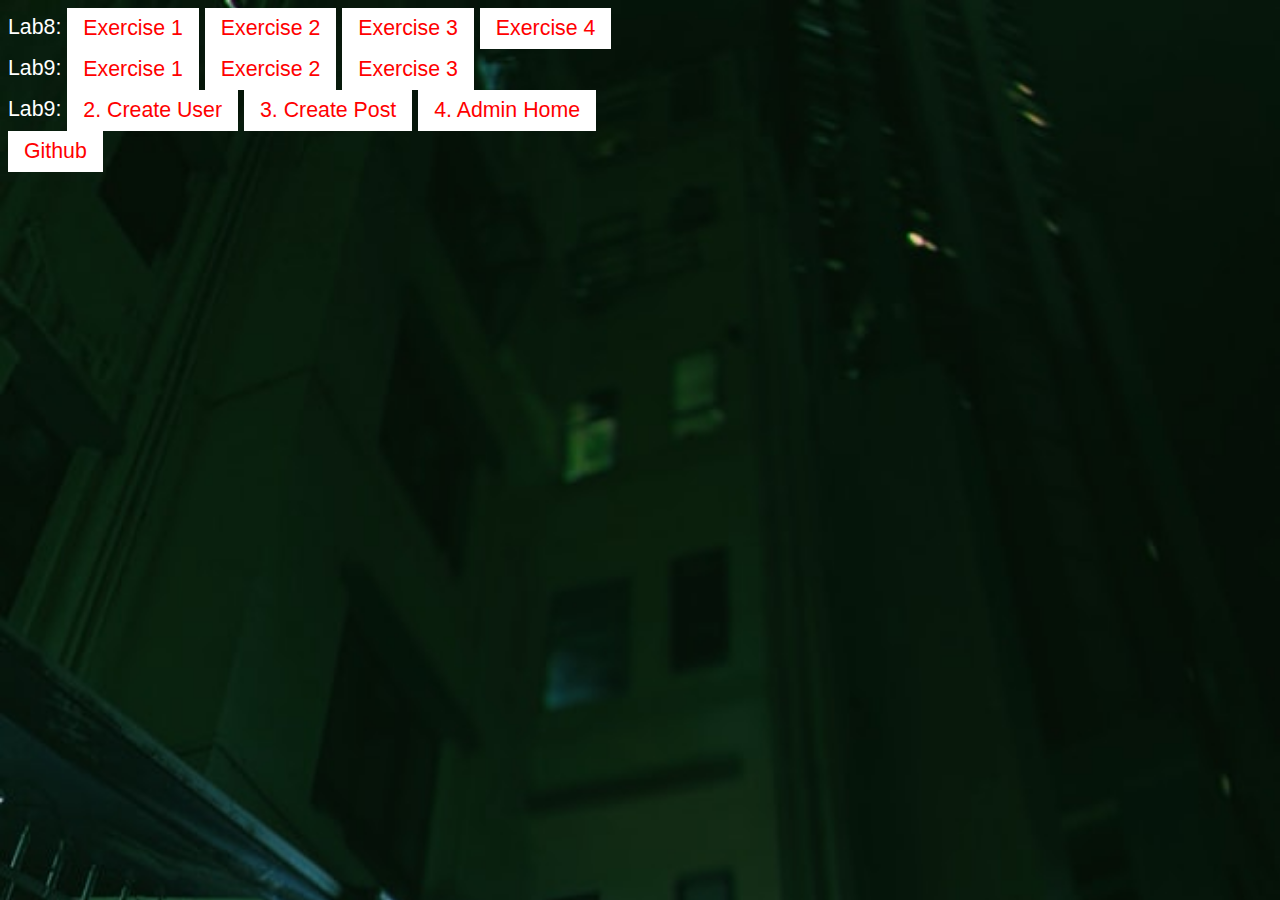
<file: index.html>
<!DOCTYPE html>
<html lang="en">
<head>
    <meta charset="UTF-8">
    <title>Labs</title>
    <link rel="stylesheet" href="style.css">
</head>
<body>
<div>
    Lab8:
<a class="button" href="password.html">Exercise 1</a>
<a class="button" href="slideshow.html">Exercise 2</a>
<a class="button" href="profile.html">Exercise 3</a>
<a class="button" href="manipulation.html">Exercise 4</a>
</div>
<div>
    Lab9:
    <a class="button" href="multTable.php">Exercise 1</a>
    <a class="button" href="quiz.html">Exercise 2</a>
    <a class="button" href="customerFrontend.html">Exercise 3</a>
</div>
<div>
    Lab9:
    <a class="button" href="createUser.html">2. Create User</a>
    <a class="button" href="createPosts.html">3. Create Post</a>
    <a class="button" href="adminHome.html">4. Admin Home</a>

</div>
<a class="button" href="https://github.com/qtweng/EECS448Lab8">Github</a>
</body>
</html>
</file>
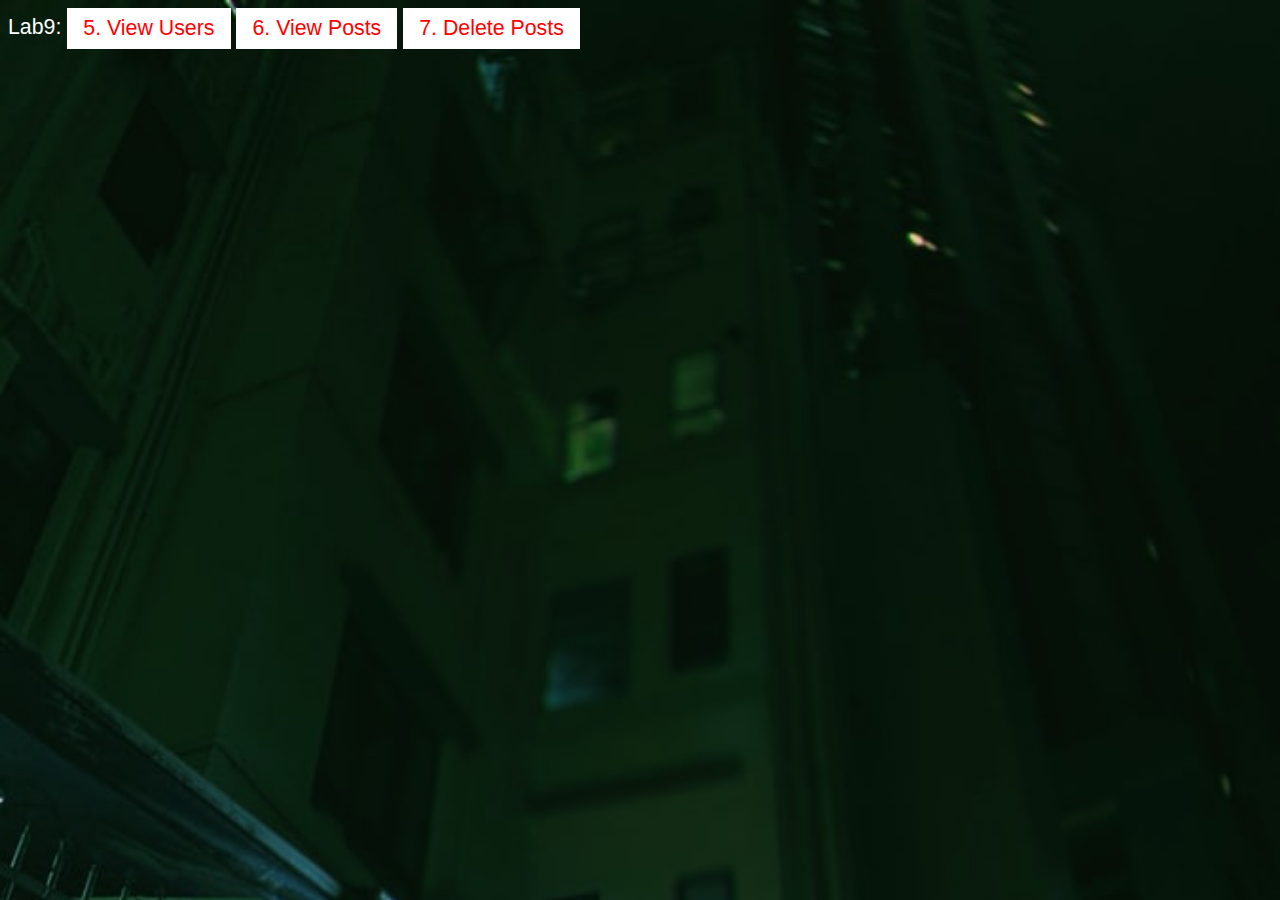
<file: adminHome.html>
<!DOCTYPE html>
<html lang="en">
<head>
    <meta charset="UTF-8">
    <title>Labs</title>
    <link rel="stylesheet" href="style.css">
</head>
<body>
    Lab9:
    <a class="button" href="viewUsers.php">5. View Users</a>
    <a class="button" href="viewUserPosts.html">6. View Posts</a>
    <a class="button" href="deletePost.html">7. Delete Posts</a>
</div>
</body>
</html>
</file>
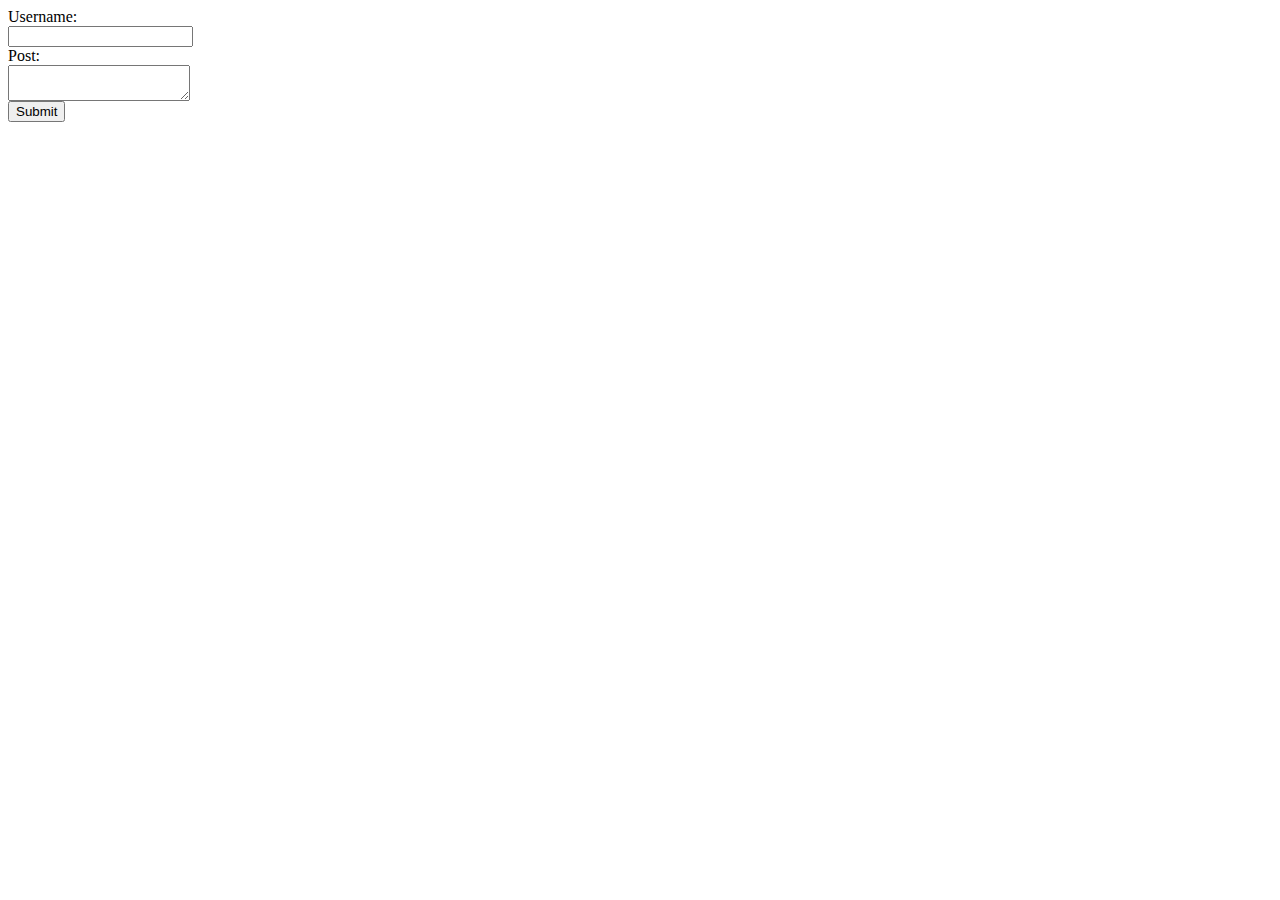
<file: createPosts.html>
<html>
    <head>

    </head>
    <body>
        <form action="createPosts.php" method="POST">
        <label for="username">Username: </label> <br>
        <input type="text" name="username" id="username" required> <br>
        <label for="post">Post: </label> <br>
        <textarea name="post" id="post" required></textarea> <br>
        <input type="submit">
    </form>
    </body>
</html>
</file>
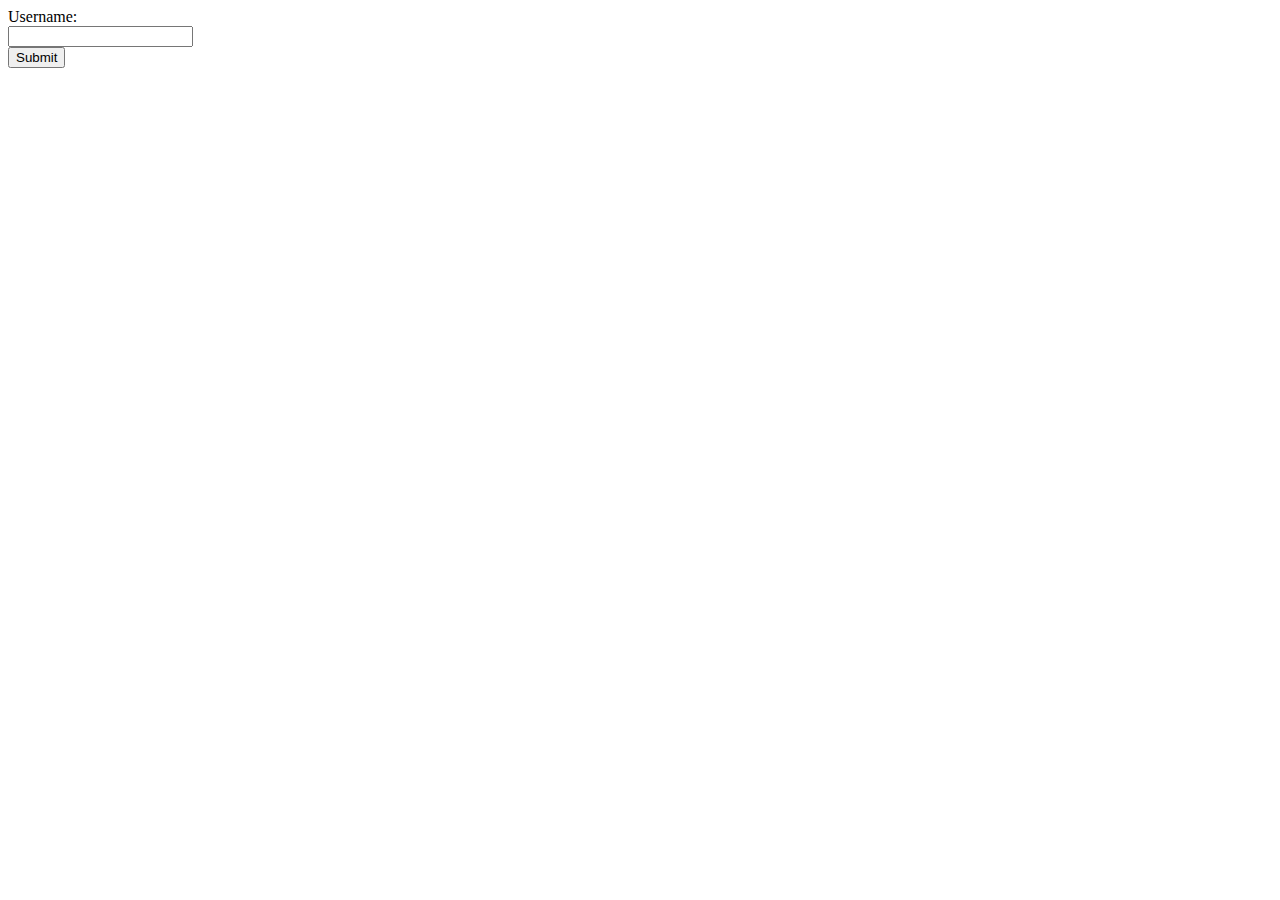
<file: createUser.html>
<html>
    <head>

    </head>
    <body>
        <form action="createUser.php" method="POST">
        <label for="username">Username: </label> <br>
        <input type="text" name="username" id="username" required> <br>
        <input type="submit">
    </form>
    </body>
</html>
</file>
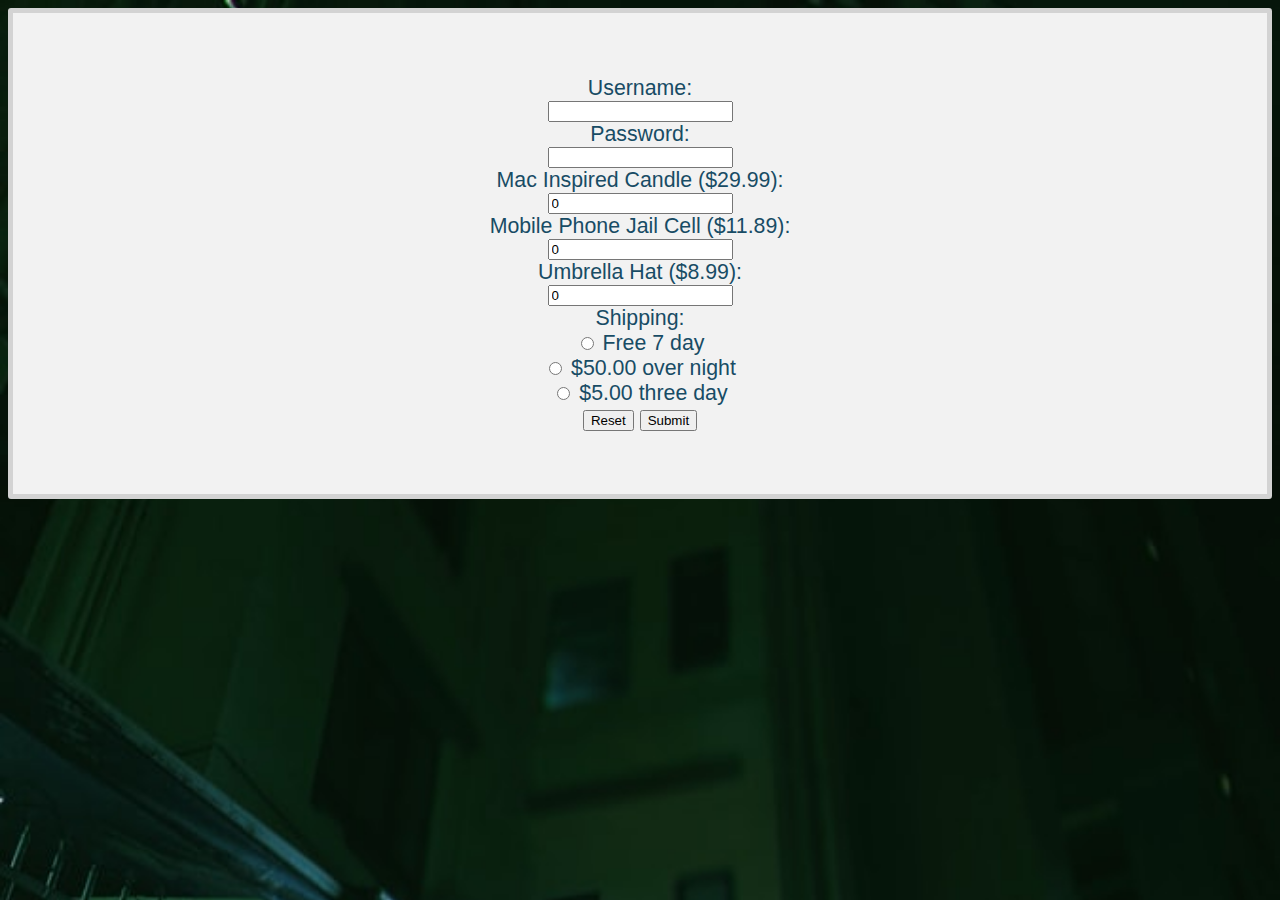
<file: customerFrontend.html>
<html>

<head>
    <link rel="stylesheet" href="style.css">
</head>

<body>
    <form class="container" action="customerBackend.php" method="post">
        <label for="username">Username: </label> <br>
        <input type="email" name="username" id="username" required> <br>
        <label for="password">Password: </label> <br>
        <input type="password" name="password" id="password" minlength="8" required> <br>
        <label for="candle">Mac Inspired Candle ($29.99): </label> <br>
        <input type="number" name="candle" id="candle" value="0" required> <br>
        <label for="jail">Mobile Phone Jail Cell ($11.89): </label> <br>
        <input type="number" name="jail" id="jail" value="0" required> <br>
        <label for="umbrella">Umbrella Hat ($8.99): </label> <br>
        <input type="number" name="umbrella" id="umbrella" value="0" required> <br>
        <label for="shipping">Shipping:</label> <br>
        <input type="radio" name="shipping" id="shipping" value="Free" required> Free 7 day<br>
        <input type="radio" name="shipping" id="shipping" value="Express" required> $50.00 over night<br>
        <input type="radio" name="shipping" id="shipping" value="Standard" required> $5.00 three day<br>
        <input type="reset">
        <input type="submit" onclick="validateForm()">
    </form>
    <script src="formChecker.js"></script>
</body>

</html>
</file>
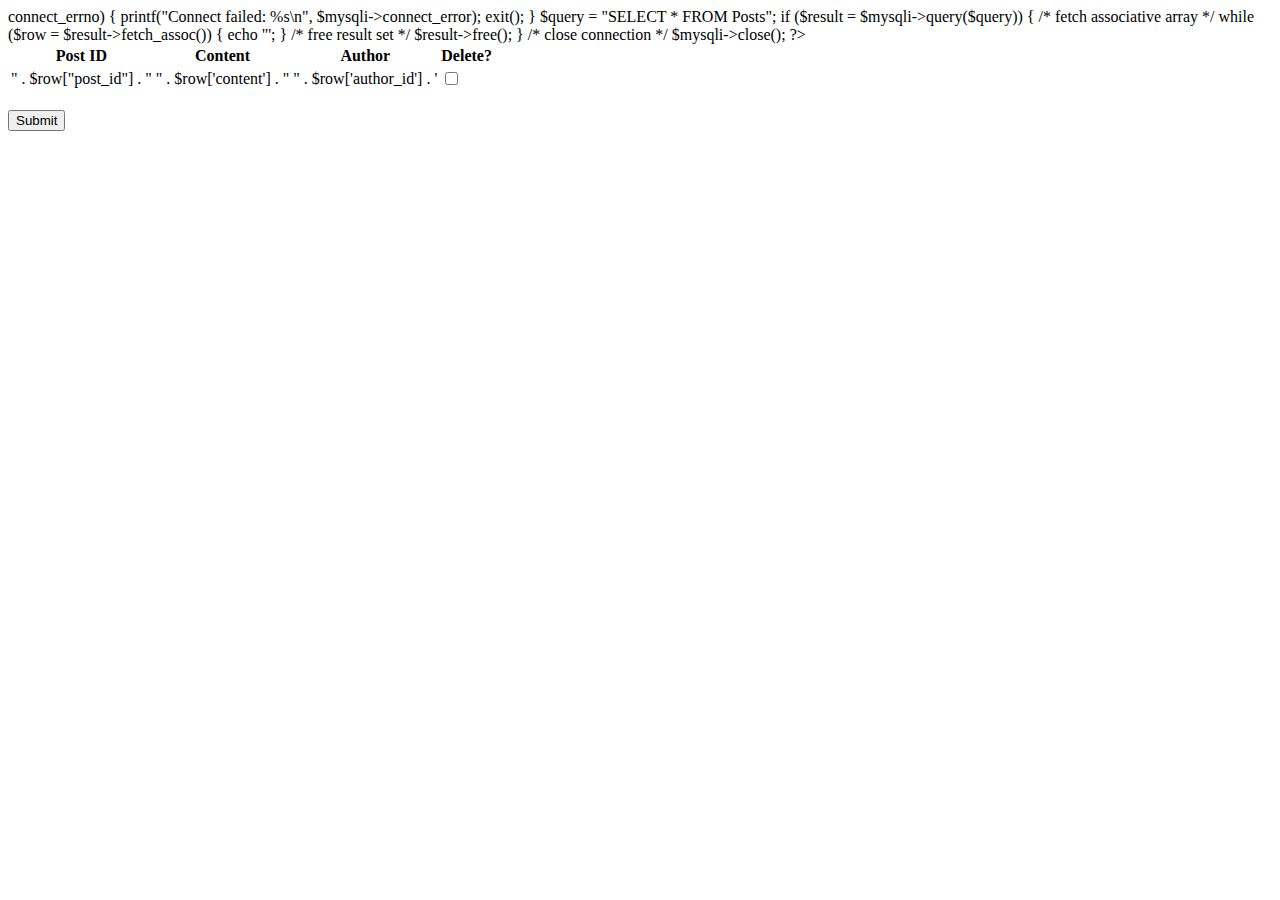
<file: deletePost.html>
<!DOCTYPE html>
<html>
<body>
<form action="deletePost.php" method="POST">
  <table>
    <tr><th>Post ID</th><th>Content</th><th>Author</th><th>Delete?</th>
    <?php 
$mysqli = new mysqli("mysql.eecs.ku.edu", "qitaoweng", "xohg7ieP",
    "qitaoweng"); 
/* check connection */
if ($mysqli->connect_errno) {
    printf("Connect failed: %s\n", $mysqli->connect_error);
    exit();
}
$query = "SELECT * FROM Posts";

if ($result = $mysqli->query($query)) {
    
    /* fetch associative array */
    while ($row = $result->fetch_assoc()) {
        echo "<tr><td>" . $row["post_id"] . "</td><td>" . $row['content'] . "</td><td>" . $row['author_id'] . '</td><td> <input type="checkbox" id="posts" name="posts[]" value="' . $row['post_id'] . '"></td></tr>'; 
    }
    
    /* free result set */
    $result->free();
}
/* close connection */
$mysqli->close();
?>
    </table>
  <br>
  <input type="submit">
</form>

</body>
</html>
</file>
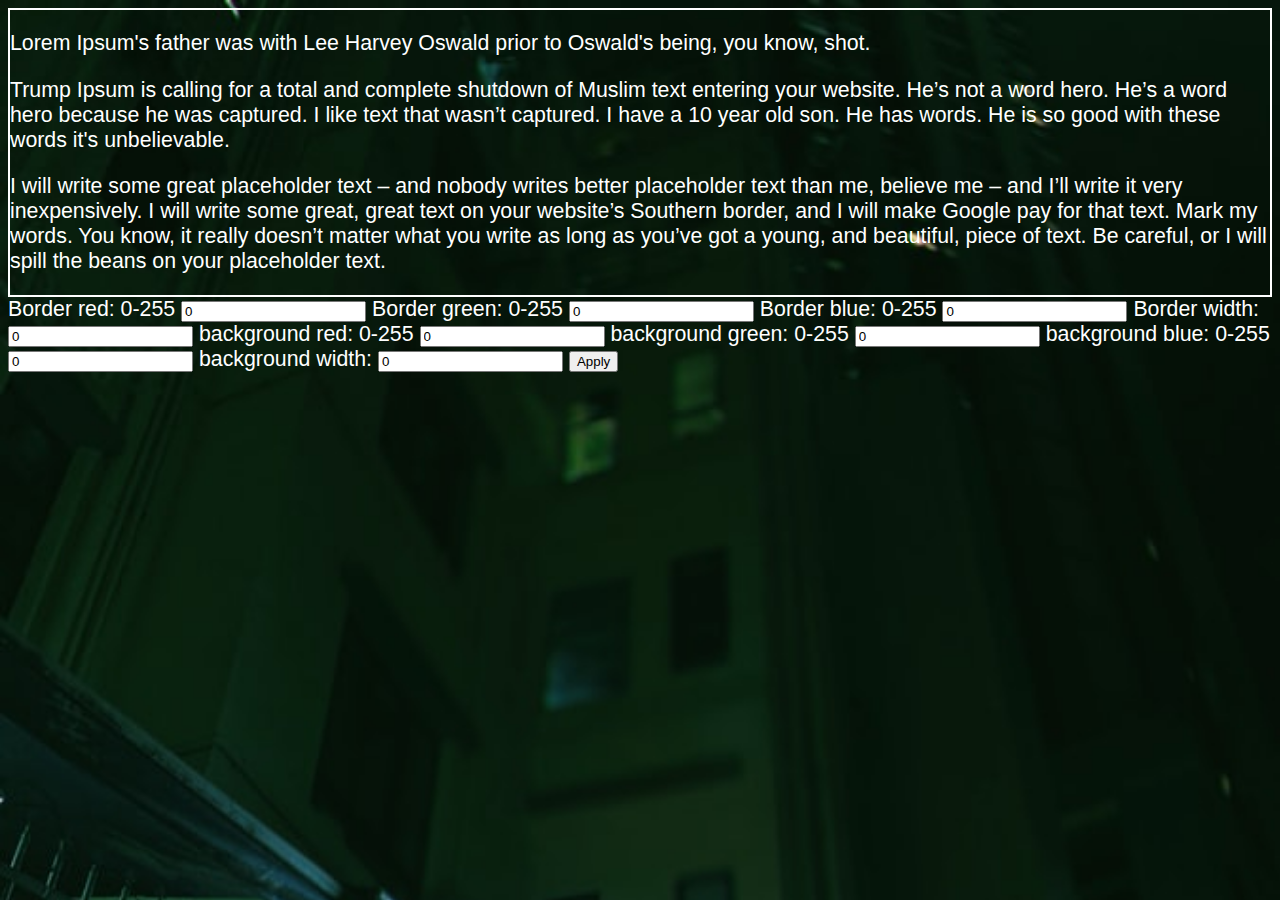
<file: manipulation.html>
<!DOCTYPE html>
<html lang="en">
<head>
    <meta charset="UTF-8">
    <title>CSS Manipulation</title>
    <link rel="stylesheet" href="style.css">
</head>
<body>
<div id="css-manipulation">
    <p>
    Lorem Ipsum's father was with Lee Harvey Oswald prior to Oswald's being, you know, shot.
    </p>
    <p>
    Trump Ipsum is calling for a total and complete shutdown of Muslim text entering your website. He’s not a word hero. He’s a word hero because he was captured. I like text that wasn’t captured. I have a 10 year old son. He has words. He is so good with these words it's unbelievable.
    </p>
    <p>
    I will write some great placeholder text – and nobody writes better placeholder text than me, believe me – and I’ll write it very inexpensively. I will write some great, great text on your website’s Southern border, and I will make Google pay for that text. Mark my words. You know, it really doesn’t matter what you write as long as you’ve got a young, and beautiful, piece of text. Be careful, or I will spill the beans on your placeholder text.
    </p>
</div>
<div>
    <label for="border-red">Border red: 0-255</label>
    <input type="text" id="border-red" name="border-red" value="0">
    <label for="border-green">Border green: 0-255</label>
    <input type="text" id="border-green" name="border-green" value="0">
    <label for="border-blue">Border blue: 0-255</label>
    <input type="text" id="border-blue" name="border-blue" value="0">
    <label for="border-width">Border width:</label>
    <input type="text" id="border-width" name="border-width" value="0">
    <label for="background-red">background red: 0-255</label>
    <input type="text" id="background-red" name="background-red" value="0">
    <label for="background-green">background green: 0-255</label>
    <input type="text" id="background-green" name="background-green" value="0">
    <label for="background-blue">background blue: 0-255</label>
    <input type="text" id="background-blue" name="background-blue" value="0">
    <label for="background-width">background width:</label>
    <input type="text" id="background-width" name="background-width" value="0">
    <!-- validate button just calls validate function-->
    <button onclick="manipulate()">Apply</button>
</div>
<script src="script.js"></script>

</body>
</html>
</file>
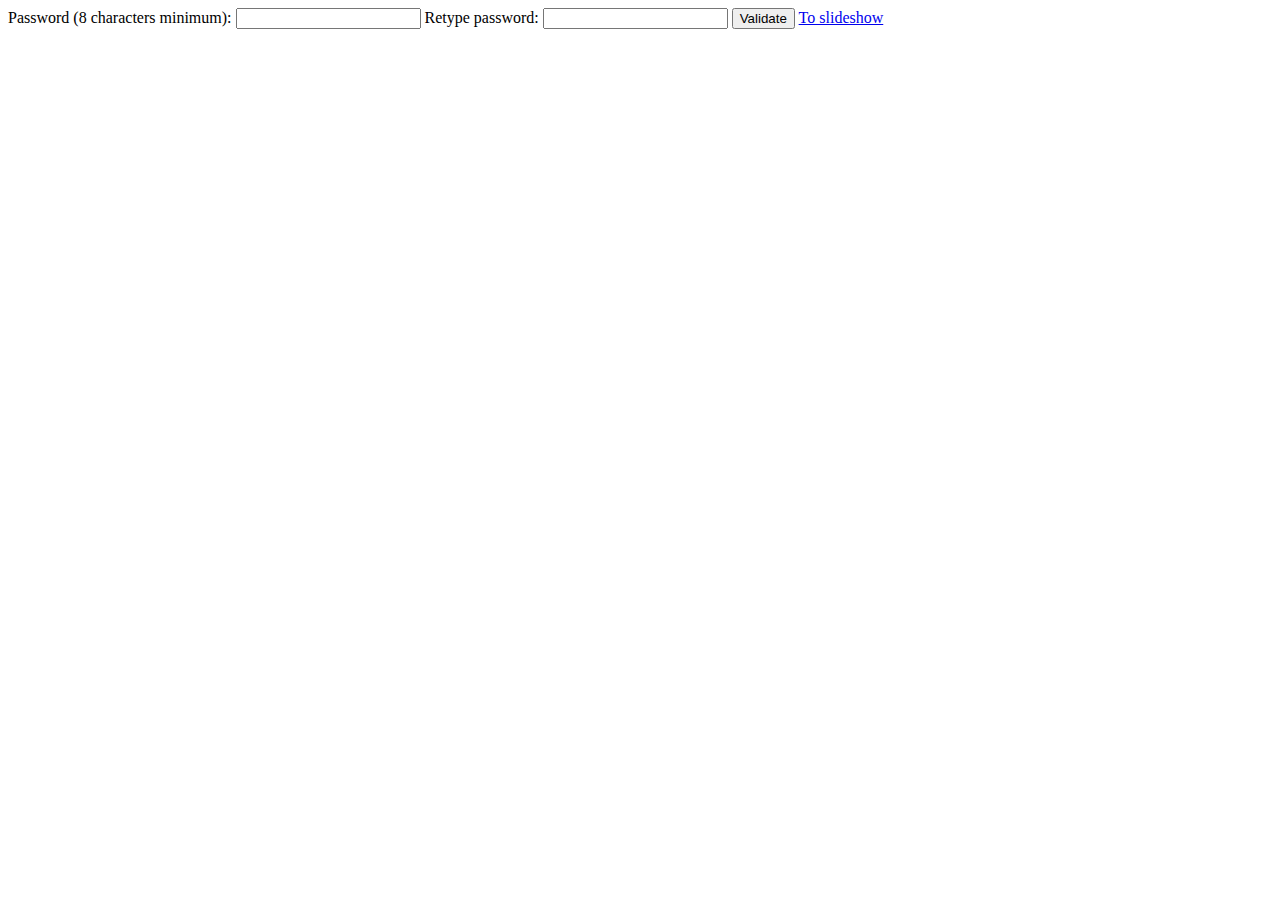
<file: password.html>
<!DOCTYPE html>
<html lang="en">
<head>
    <meta charset="UTF-8">
    <title>Password</title>

</head>
<body>
<!-- password inputs -->
    <label for="password">Password (8 characters minimum):</label>
    <input type="password" id="password" name="password" minlength="8" required>

    <label for="verify">Retype password:</label>
    <input type="password" id="verify" name="verify" minlength="8" required>
<!-- validate button just calls validate function-->
<button onclick="validatePassword()">Validate</button>
<script src="script.js"></script>
<a href="slideshow.html">To slideshow</a>
</body>
</html>
</file>
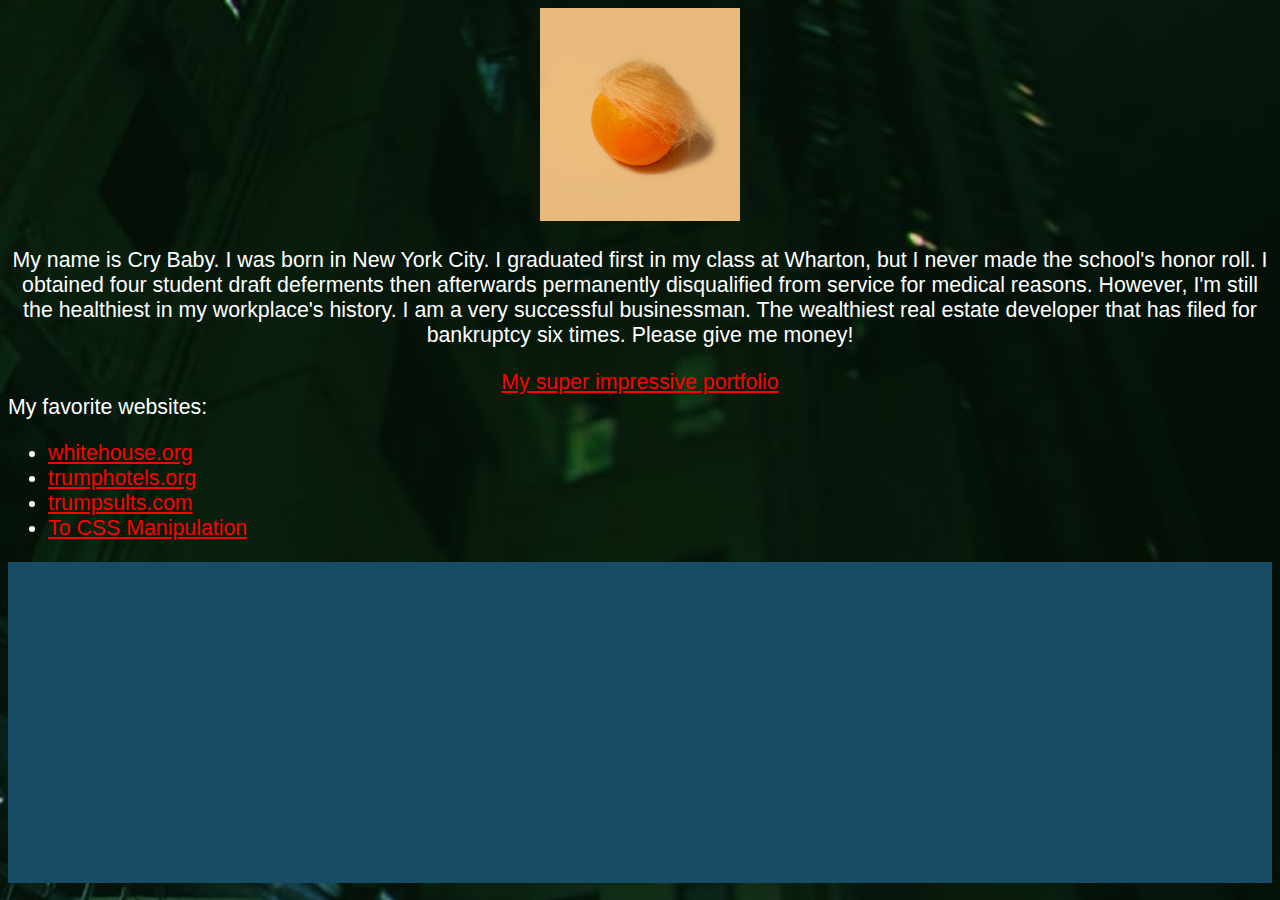
<file: profile.html>
<!DOCTYPE html>
<html lang="en">
<head>
    <meta charset="UTF-8">
    <title>Profile</title>
    <link rel="stylesheet" href="style.css">
</head>
<body>
<div id="description">
    <!-- unsplash -->
    <img src="img/profilepic.jpg" width="200px">
    <p>My name is Cry Baby. I was born in New York City.
        I graduated first in my class at Wharton, but I never made the school's honor roll.
        I obtained four student draft deferments then afterwards permanently disqualified from service for medical reasons.
        However, I'm still the healthiest in my workplace's history.
        I am a very successful businessman. The wealthiest real estate developer that has filed for bankruptcy six times.
        Please give me money!
    </p>
    <div>
        <a href="https://www.whitehouse.gov/trump-administration-accomplishments/"> My super impressive portfolio</a>
    </div>
</div>
<div>
    My favorite websites:
    <ul>
        <li><a href="https://whitehouse.org/">whitehouse.org</a></li>
        <li><a href="https://www.trumphotels.org/">trumphotels.org</a> </li>
        <li><a href="https://trumpsults.com/">trumpsults.com</a></li>
        <li><a href="manipulation.html">To CSS Manipulation</a></li>
    </ul>
</div>
<div class="embedded"><iframe width="560" height="315" src="https://www.youtube.com/embed/zH4MDxBd5sQ" frameborder="0" allow="accelerometer; autoplay; clipboard-write; encrypted-media; gyroscope; picture-in-picture" allowfullscreen></iframe></div>

</body>
</html>
</file>
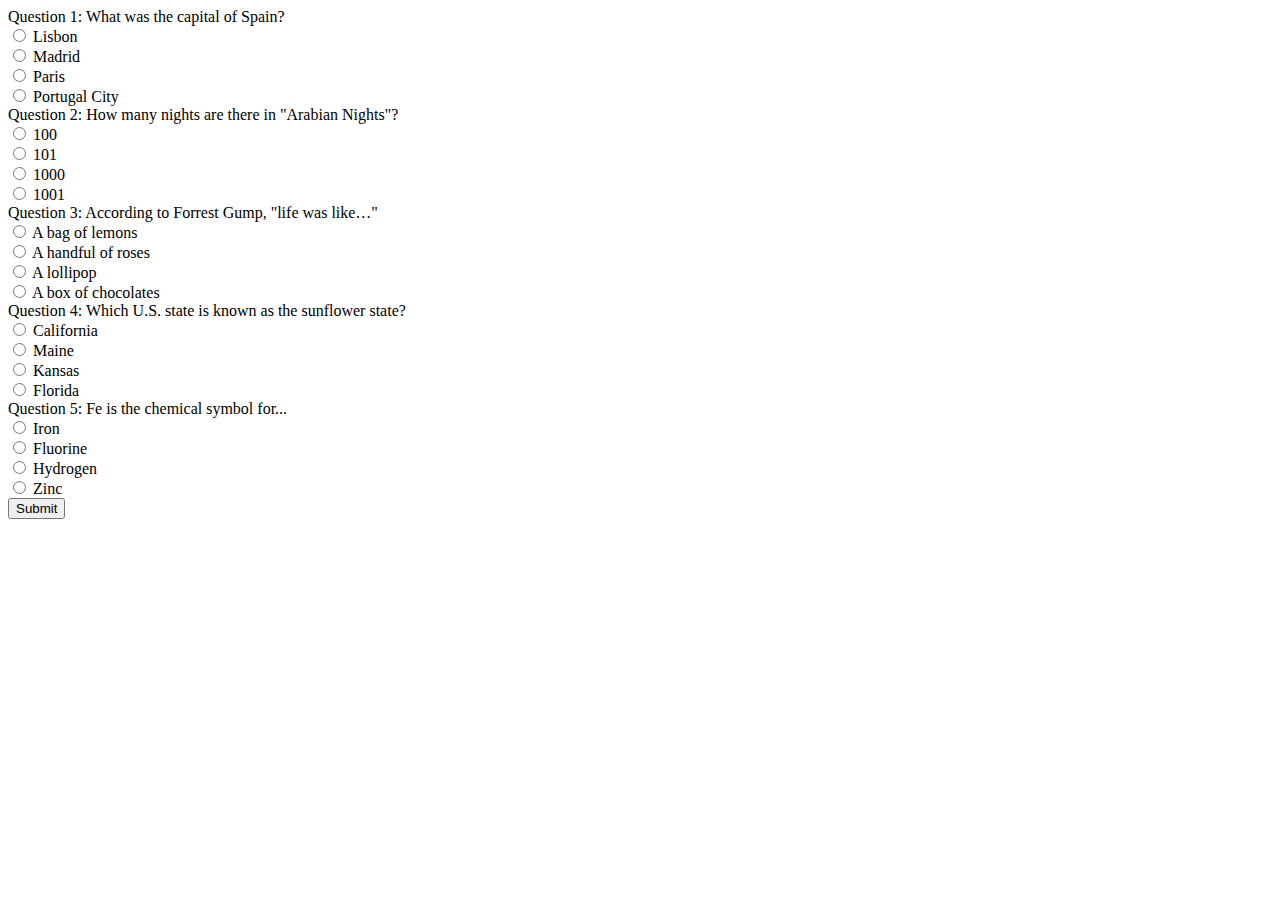
<file: quiz.html>
<html>

<head>
</head>

<body>
    <form action="quiz.php" method="post">
        <label for="Q1">Question 1: What was the capital of Spain?</label> <br>
        <input type="radio" name="Q1" value="Libson" required> Lisbon<br>
        <input type="radio" name="Q1" value="Madrid" required> Madrid<br>
        <input type="radio" name="Q1" value="Paris" required> Paris<br>
        <input type="radio" name="Q1" value="Portugal City" required> Portugal City<br>
        <label for="Q2">Question 2: How many nights are there in "Arabian Nights"?</label> <br>
        <input type="radio" name="Q2" value="100" required> 100<br>
        <input type="radio" name="Q2" value="101" required> 101<br>
        <input type="radio" name="Q2" value="1000" required> 1000<br>
        <input type="radio" name="Q2" value="1001" required> 1001<br>
        <label for="Q2">Question 3: According to Forrest Gump, "life was like…"</label> <br>
        <input type="radio" name="Q3" value="A bag of lemons" required> A bag of lemons<br>
        <input type="radio" name="Q3" value="A handful of roses" required> A handful of roses<br>
        <input type="radio" name="Q3" value="A lollipop" required> A lollipop<br>
        <input type="radio" name="Q3" value="A box of chocolates" required> A box of chocolates<br>
        <label for="Q2">Question 4: Which U.S. state is known as the sunflower state?</label> <br>
        <input type="radio" name="Q4" value="California" required> California<br>
        <input type="radio" name="Q4" value="Maine" required> Maine<br>
        <input type="radio" name="Q4" value="Kansas" required> Kansas<br>
        <input type="radio" name="Q4" value="Florida" required> Florida<br>
        <label for="Q2">Question 5: Fe is the chemical symbol for...</label> <br>
        <input type="radio" name="Q5" value="Iron" required> Iron<br>
        <input type="radio" name="Q5" value="Fluorine" required> Fluorine<br>
        <input type="radio" name="Q5" value="Hydrogen" required> Hydrogen<br>
        <input type="radio" name="Q5" value="Zinc" required> Zinc<br>
        <input type ="submit">
    </form>
</body>

</html>
</file>
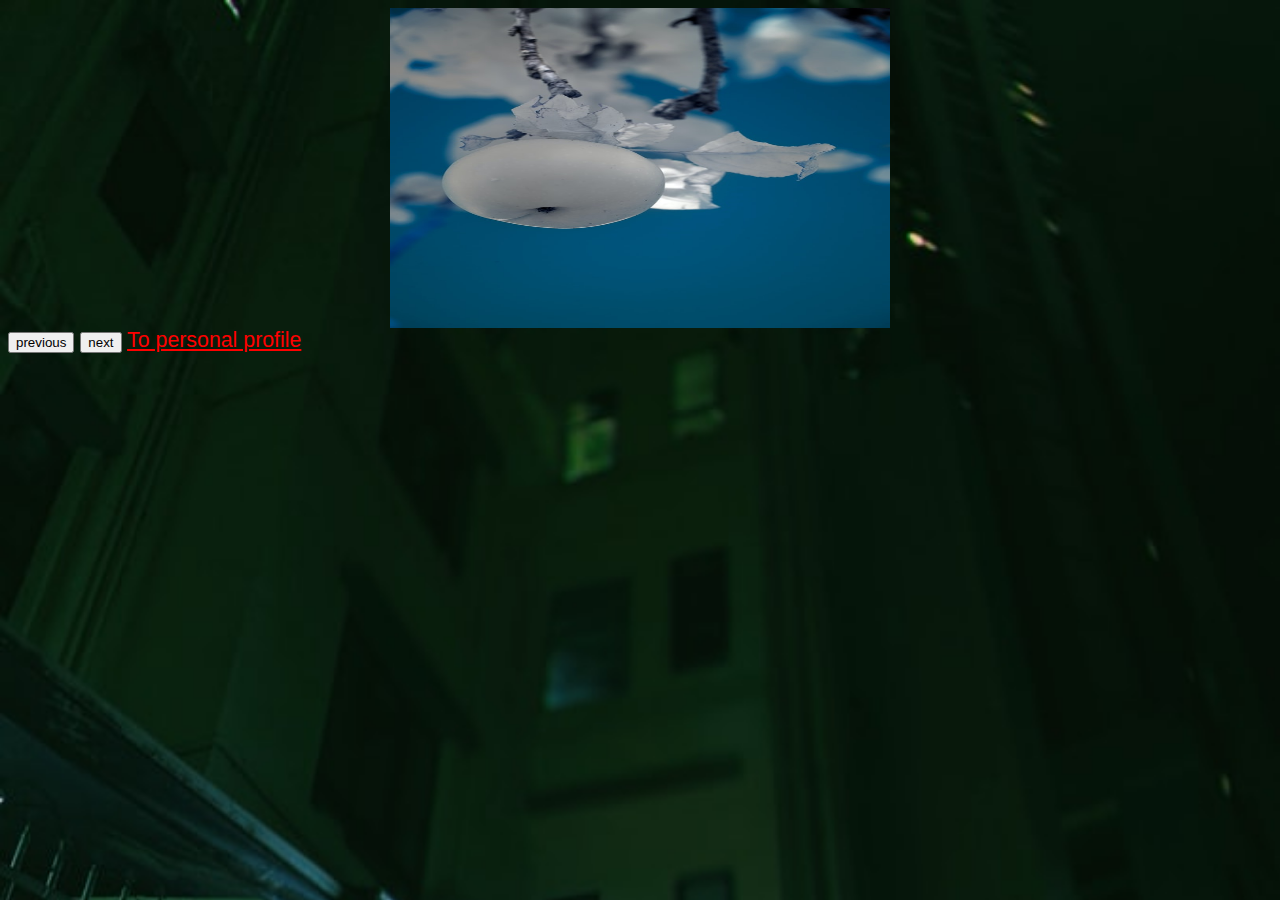
<file: slideshow.html>
<!DOCTYPE html>
<html lang="en">
<head>
    <meta charset="UTF-8">
    <title>Slideshow</title>
    <link rel="stylesheet" href="style.css">

</head>
<body>
<!-- Slideshow container -->
<div class="slideshow">

    <!-- Images (sourced from unsplash)-->
    <div class="slides">
        <img src="img/img1.jpg">
    </div>

    <div class="slides">
        <img src="img/img2.jpg">
    </div>

    <div class="slides">
        <img src="img/img3.jpg">
    </div>
    <div class="slides">
        <img src="img/img4.jpg">
    </div>
    <div class="slides">
        <img src="img/img5.jpg">
    </div>
</div>
<button onclick="prevSlide()">previous</button>
<button onclick="nextSlide()">next</button>
<a href="profile.html">To personal profile</a>
<script src="script.js"></script>
<script>showSlides(slideIndex);</script>
</body>
</html>
</file>
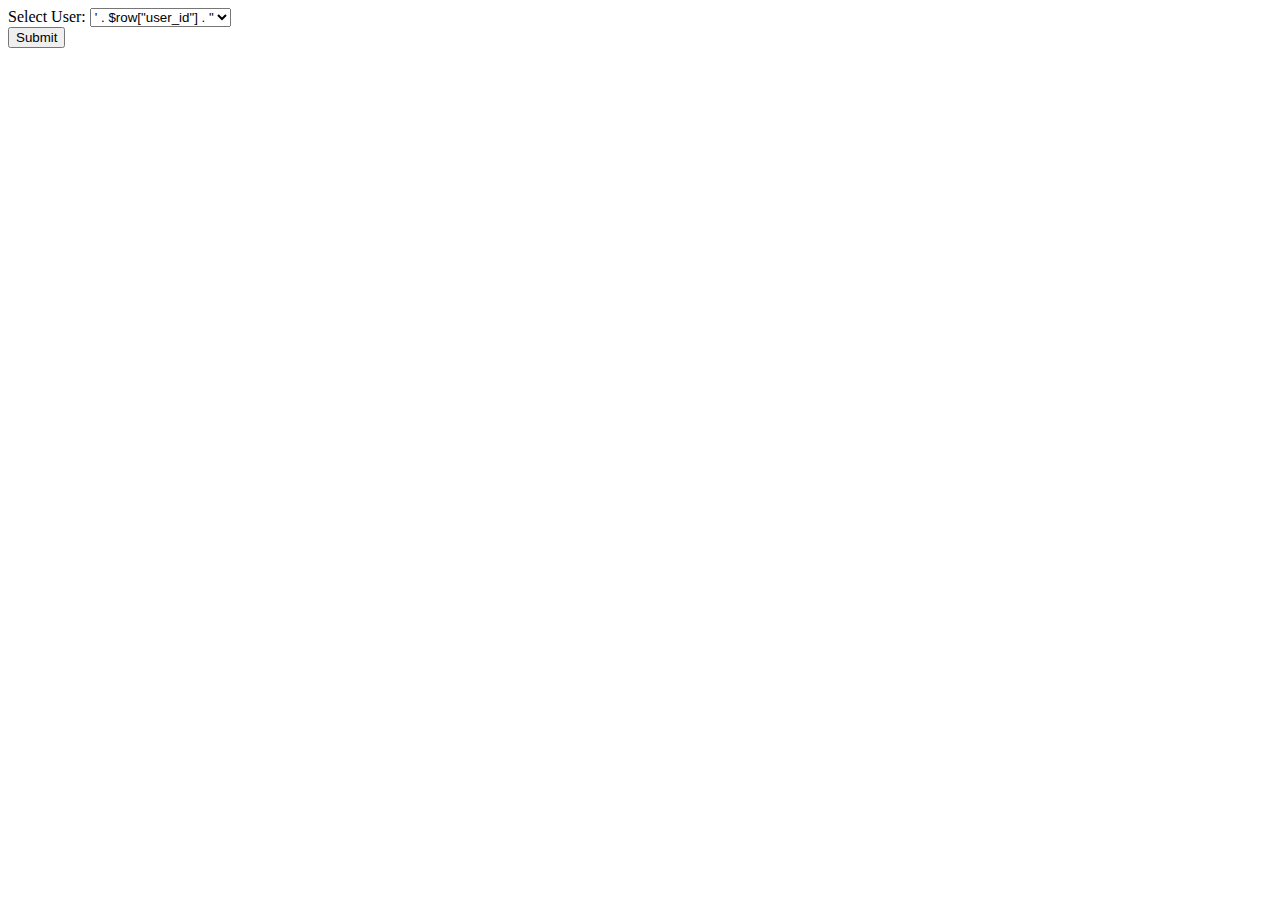
<file: viewUserPosts.html>
<!DOCTYPE html>
<html>
<body>
<form action="viewUserPosts.php" method="POST">
  <label for="user">Select User:</label>
  <select name="user" id="user">
    <?php 
$mysqli = new mysqli("mysql.eecs.ku.edu", "qitaoweng", "xohg7ieP",
    "qitaoweng"); 
/* check connection */
if ($mysqli->connect_errno) {
    printf("Connect failed: %s\n", $mysqli->connect_error);
    exit();
}
$query = "SELECT * FROM Users";
if ($result = $mysqli->query($query)) {
    while ($row = $result->fetch_assoc()) {
        echo '<option value="' . $row["user_id"] . '">' . $row["user_id"] . "</option>"; 
    }
    /* free result set */
    $result->free();
}

/* close connection */
$mysqli->close();
?>
  </select>
  <br>
  <input type="submit">
</form>

</body>
</html>
</file>
<file: style.css>
/*
fancier links
 */
a.button {
    background-color: white;
    display: inline-block;
    padding: 8px 16px;
    vertical-align: middle;
    overflow: hidden;
    text-decoration: none;
    text-align: center;
    cursor: pointer;
    white-space: nowrap;
}
/*
styles for slideshow
 */
.slideshow {
    height: 320px;
    width: 500px;
    position: relative;
    margin: auto;
}
.slides {
    display: none;
    height: 100%;
    width: 100%;
}
.slideshow div img {
    height: 100%;
    width: 100%;
}
/*
styles for personal profile
 */
#description {
    text-align: center;
}
body
{
    background-image: url(img/img5.jpg);
    background-size: 100%;
    background-repeat: no-repeat;
    background-attachment: fixed;
    color: white;
    font-family: arial;
    font-size: 16pt;
}
a
{
    color: red;
}
a:hover
{
    color: #d900ff
}
.embedded {
    background-color: #184c65;
    text-align: center;
}

/*
styles for css manipulation
 */
#css-manipulation {
    border: 2px solid #ffffff;
}

/*
Styles for store
*/

.container {
    text-align: center;
    margin: auto;
    background-color: #f2f2f2;
    padding: 5%;
    border: 5px solid lightgrey;
    border-radius: 3px;
    color: #184c65;
}
#receipt {
    margin: 0 auto;
    border: 5px solid black;
}
#receipt th {
    background-color: #38f88f;
}
#receipt td {
    background-color: #3892f8;
}
</file>
